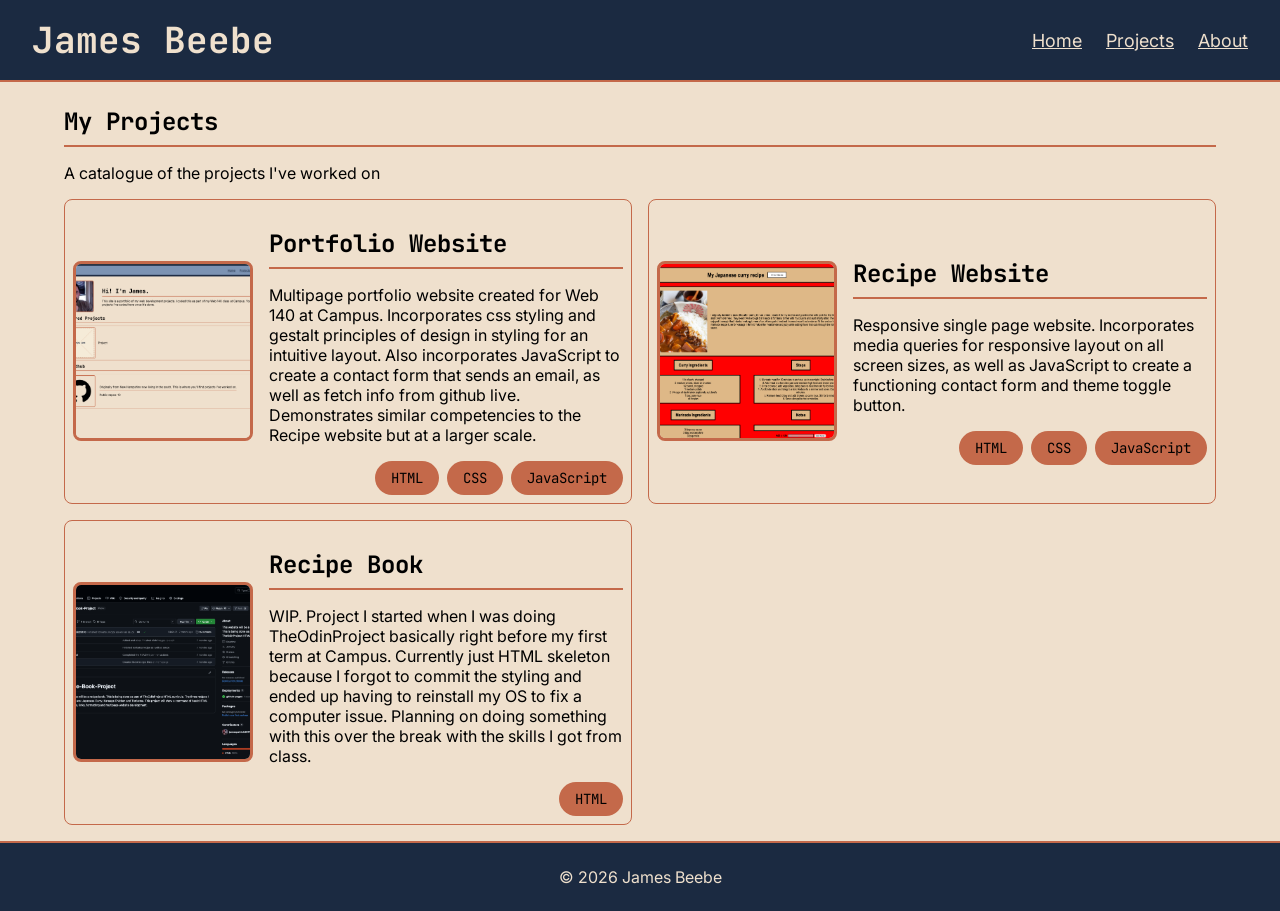
<file: pages/projects.html>
<!DOCTYPE html>
<html lang="en">
    <head>
        <meta charset="UTF-8">
        <meta name="viewport" content="width=device-width, initial-scale=1.0">
        <link rel="stylesheet" href="../css/styles.css">
        <link rel="preconnect" href="https://fonts.googleapis.com">
        <link rel="preconnect" href="https://fonts.gstatic.com" crossorigin>
        <link href="https://fonts.googleapis.com/css2?family=JetBrains+Mono:wght@400;500;700&family=Inter:wght@400;500;600&display=swap" rel="stylesheet">
        <script src="../js/script.js" defer></script>
        <title>Projects</title>
    </head>
    <body>
        <header>
            <span class="site-name">James Beebe</span>
            <button id="nav-button" aria-expanded="false" aria-controls="site-nav" aria-label="Toggle navigation menu">
                ☰
            </button>
            <nav id="site-nav" aria-label="Site navigation">
                <ul>
                    <li><a href="../index.html">Home</a></li>
                    <li><a href="./projects.html">Projects</a></li>
                    <li><a href="./about.html">About</a></li>
                </ul>
            </nav>
        </header>
        <main>
            <section>
                <h1>My Projects</h1>
                <p>A catalogue of the projects I've worked on</p>
                <div class="projects">
                    <a href="https://jamespatrick29170.github.io/web140project/" rel="noopener noreferrer" class="featured-card">
                        <img src="../images/portfolio.png" alt="portfolio website" class="placeholder">
                        <div class="gh-text">
                            <h2>Portfolio Website</h2>
                            <p>Multipage portfolio website created for Web 140 at Campus. Incorporates css styling and gestalt principles of design in styling for an intuitive layout.
                                Also incorporates JavaScript to create a contact form that sends an email, as well as fetch info from github live. Demonstrates similar competencies to the 
                                Recipe website but at a larger scale. 
                            </p>
                            <ul class="skills">
                                <li>HTML</li>
                                <li>CSS</li>
                                <li>JavaScript</li>
                            </ul>
                        </div>
                    </a>
                    <a href="https://jamespatrick29170.github.io/Homework/" target="_blank" rel="noopener noreferrer" class="featured-card">
                        <img src="../images/recipepage.png" alt="recipe webpage" class="placeholder">
                        <div class="gh-text">
                            <h2>Recipe Website</h2>
                            <p>Responsive single page website. Incorporates media queries for responsive layout on all screen sizes, as well as JavaScript to create a functioning contact
                                form and theme toggle button. 
                            </p>
                            <ul class="skills">
                                <li>HTML</li>
                                <li>CSS</li>
                                <li>JavaScript</li>
                            </ul>
                        </div>
                    </a>
                    <a href="https://github.com/jamespatrick29170/Recipe-Book-Project" target="_blank" rel="noopener noreferrer" class="featured-card">
                        <img src="../images/recipebook.png" alt="recipe book website" class="placeholder">
                        <div class="gh-text">
                            <h2>Recipe Book</h2>
                            <p>WIP. Project I started when I was doing TheOdinProject basically right before my first term at Campus. Currently just HTML skeleton because I forgot to commit
                                the styling and ended up having to reinstall my OS to fix a computer issue. Planning on doing something with this over the break with the skills I got from class.
                            </p>
                            <ul class="skills">
                                <li>HTML</li>
                                <!--<li>CSS</li>
                                <li>JavaScript</li>-->
                            </ul>
                        </div>
                    </a>
                    <!--<a href="#" class="featured-card">
                        <img src="../images/coming-soon.svg" alt="project coming soon" class="placeholder">
                        <p>Project</p>
                    </a>
                    <a href="#" class="featured-card">
                        <img src="../images/coming-soon.svg" alt="project coming soon" class="placeholder">
                        <p>Project</p>
                    </a>
                    <a href="#" class="featured-card">
                        <img src="../images/coming-soon.svg" alt="project coming soon" class="placeholder">
                        <p>Project</p>
                    </a>-->
                </div>
            </section>
        </main>    
        <footer>
            <p>&copy; 2026 James Beebe</p>
        </footer>
    </body>    
</html>
</file>
<file: css/styles.css>
:root {
    --font-display: 'JetBrains Mono', monospace;
    --font-body: 'Inter', sans-serif;
    --navy: #1B2A41;
    --navy-light: #7C93B3;
    --terracotta: #C4694A;
    --ivory: #EFE0CD;
}

* {
    box-sizing: border-box;
}

section{
    padding: 0 24px;
    max-width: 1200px;
    margin: 0 auto;
}

header {
    display: flex;
    flex-wrap: wrap;
    justify-content: space-between;
    align-items: center;
    background-color: var(--navy);
    padding: 16px 32px;
    margin: 0 0 24px;
    width: 100%;
    position: sticky;
    top: 0;
    z-index: 100;
    border-bottom: 2px solid var(--terracotta);
}

.site-name {
    color: var(--ivory);
    font-family: var(--font-display);
    font-size: 36px;
    font-weight: 700;
}

#site-nav a {
    color: var(--ivory);
    font-size: 18px;
}

.contact-links a {
    color: #000;
}

h1, h2, h3 {
    font-family: var(--font-display);
    border-bottom: 2px solid var(--terracotta);
    padding-bottom: 8px;
    margin-bottom: 16px;
}

body {
    background-color: var(--ivory);
    font-family: var(--font-body);
    margin: 0;
}

footer {
    background-color: var(--navy);
    color: var(--ivory);
    text-align: center;
    padding: 8px 16px;
    border-top: 2px solid var(--terracotta);
    margin-top: 16px;
}

form {
    display: flex;
    flex-direction: column;
    max-width: 500px;
    min-width: 0;
    border: 2px solid var(--terracotta);
    border-radius: 8px;
    padding: 16px;
    margin: 0 auto;
}

form button {
    background-color: var(--terracotta);
    color: #000;
    border: none;
    border-radius: 999px;
    padding: 8px 16px;
    font-family: var(--font-display);
    font-size: 14px;
    font-weight: 700;
    cursor: pointer;
    transition: transform 0.2s ease;
}

form button:hover,
form button:focus-visible {
    transform: translateY(-2px);
}

form label {
    display: block;
    font-weight: 700;
    margin-bottom: 4px;
}

form input,
form textarea {
    width: 100%;
    border: 2px solid var(--terracotta);
    border-radius: 8px;
    padding: 10px 12px;
    font-family: var(--font-body);
    font-size: 14px;
    margin-bottom: 16px;
}



.error-message {
    display: none;
    color: red;
    font-weight: 500;
    font-size: 12px;
    margin-top: -10px;
    margin-bottom: 16px;
}

legend {
    font-family: var(--font-display);
    font-weight: 700;
    font-size: 16px;
    padding: 0 4px;
}

ul {
    list-style: none;
    margin: 0;
    padding: 0;
}

#site-nav ul {
    display: flex;
    flex-wrap: wrap;
    gap: 24px;
}

.contact-links {
    display: flex;
    gap: 16px;
    align-items: flex-start;
    justify-content: center;
}

.icon {
    width: 32px;
    height: 32px;
    object-fit: contain;
}

.intro {
    display: flex;
    align-items: center;
    justify-content: space-between;
    gap: 48px;
}

.pfp {
    width: 180px;
    height: 180px;
    border-radius: 8px;
    object-fit: cover;
    flex-shrink: 0;
    border: 3px solid var(--terracotta);
}

.featured {
    display: flex;
}

.projects {
    display: grid;
    grid-template-columns: repeat(2, 1fr);
    gap: 16px;
}

.featured-card {
    display: flex;
    align-items: center;
    gap: 16px;
    padding: 8px;
    border: 1px solid var(--terracotta);
    border-radius: 8px;
    overflow: hidden;
    text-decoration: none;
    color: inherit;
    width: 100%;
}

.featured-card,
.github-content {
    transition: transform 0.2s ease;
}

.featured-card:hover,
.featured-card:focus-visible,
.github-content:hover,
.github-content:focus-visible {
    transform: translateY(-4px);
}

.placeholder {
    width: 180px;
    height: 180px;
    border-radius: 8px;
    object-fit: cover;
    flex-shrink: 0;
    border: 3px solid var(--terracotta);
}

.skills {
    display: flex;
    flex-wrap: wrap;
    gap: 8px;
}

.featured-card .skills {
    justify-content: flex-end;
}

.skills li {
    background-color: var(--terracotta);
    padding: 8px 16px;
    border-radius: 999px;
    font-family: var(--font-display);
    font-size: 14px;
}

#nav-button {
    display: none;
    font-size: 24px;
    line-height: 1;
    padding: 4px 12px;
    cursor: pointer;
    background-color: var(--ivory);
    color: var(--terracotta);
    border: 2px solid var(--navy);
}

.github-content {
    display: flex;
    align-items: center;
    gap: 24px;
    border: 1px solid var(--terracotta);
    border-radius: 8px;
    text-decoration: none;
    color: inherit;
    padding: 8px;
}

#gh-bio {
    border-bottom: 1px solid var(--terracotta);
    padding-bottom: 8px;
    margin-bottom: 8px;
}

.gh-pfp {
    width: 180px;
    height: 180px;
    border-radius: 8px;
    object-fit: cover;
    flex-shrink: 0;
    border: 3px solid var(--terracotta);
}

@media (max-width: 840px) {
    .featured,
    .projects {
        grid-template-columns: repeat(2, 1fr);
    }
    .featured-card,
    .github-content {
        flex-direction: column;
        align-items: flex-start;
    }
    .placeholder,
    .gh-pfp {
        width: 100%;
        height: auto;
        aspect-ratio: 1;
    }
}

@media (max-width: 480px) {
    .featured,
    .projects {
        grid-template-columns: 1fr;
    }
    .intro {
        flex-direction: column;
        align-items: flex-start;
    }
    #site-nav {
        display: none;
    }
    #site-nav.nav-open {
        display: block;
        position: absolute;
        top: 100%;
        right: 0;
        background-color: var(--navy);
        padding: 8px 4px;
        border: 2px solid var(--terracotta);
        z-index: 10;
        width: max-content;
    }
    #nav-button {
        display: block;
    }
    #site-nav.nav-open ul {
        flex-direction: column;
        gap: 0;
    }
    #site-nav.nav-open ul li a {
        display: block;
        padding: 10px 16px;
        text-align: center;
    }
    #site-nav.nav-open ul li{
        border-bottom: 1px solid var(--terracotta);
    }
     #site-nav.nav-open ul li:last-child{
        border-bottom: none;
    }
}
</file>
